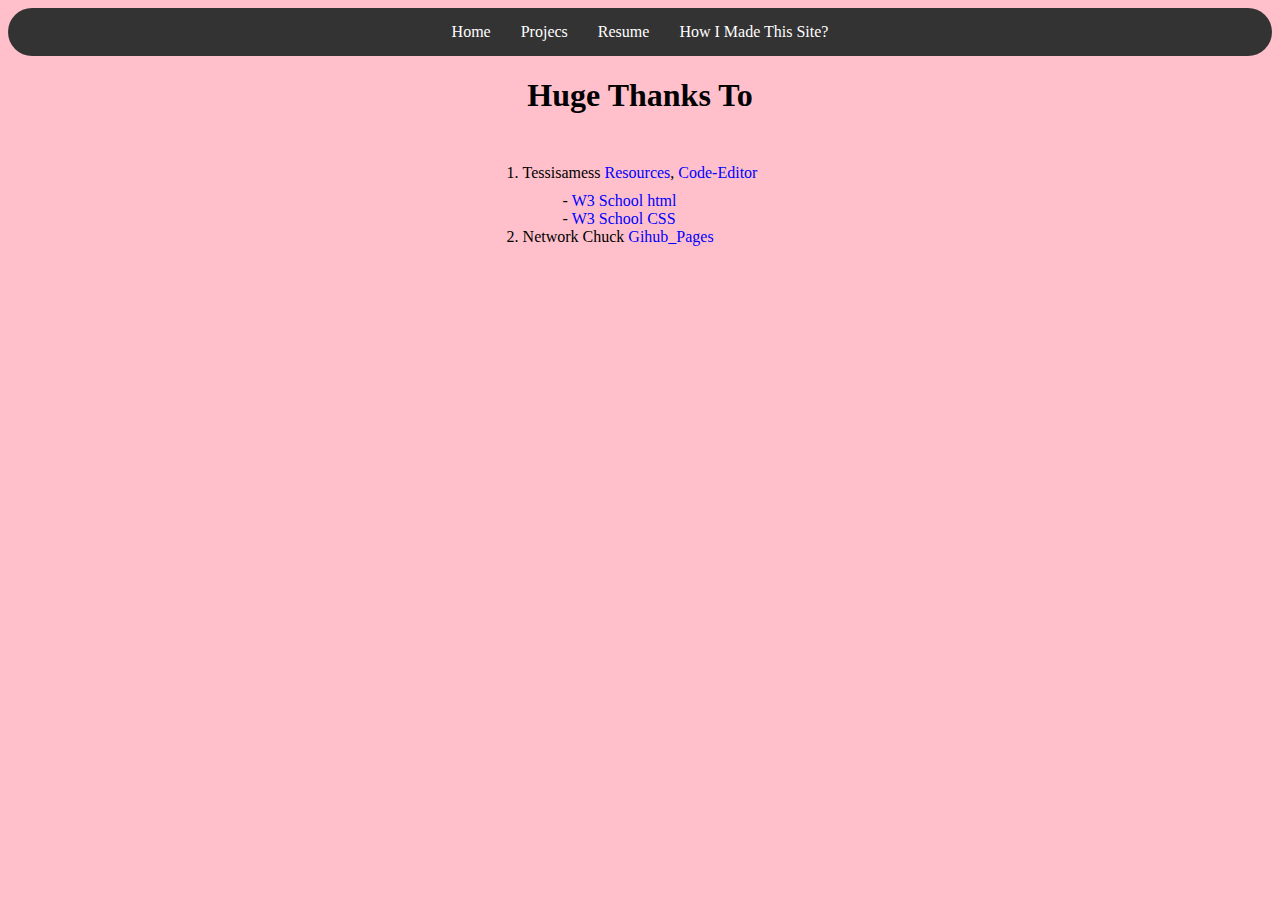
<file: How I Made This.html>
<!DOCTYPE html>
<html>
<style>
body {
  background-color: Pink;
}
.rip {
text-align: center;
}
ul {
  list-style-type: none;
  margin: 0;
  padding: 0;
  background-color: #333333;
  position: sticky; /* Sticky position */
  top: 0; /* Stick to the top of the page */
  border-radius: 50px;
  display: flex;
  justify-content: center; /* Centers items horizontally */
}

UL li {
  float: left;
}

UL li a {
  display: block;
  color: white;
  text-align: center;
  padding: 15px;
  text-decoration: none;
}

UL li a:hover {
  background-color: purple;
}
ol {
  margin: 50px auto; /* Adds space between navbar and list */
  padding: 0;
  width: fit-content; /* Centers the list */
}

ol li {
  margin-bottom: 10px; /* Adds spacing between list items */
}

/* Ensure links within <ol> are styled properly */
ol a {
  color: blue;
  text-decoration: none;
}

ol a:hover {
  text-decoration: underline;
}
</style>
<body>

<ul>
  <li><a href="index.html">Home</a></li>
  <li><a href="Projects.html">Projecs</a></li>
  <li><a href="Resume.html">Resume</a></li>
  <li><a href="How I Made This.html">How I Made This Site?</a></li>
</ul>
  
 <h1 class="rip"> Huge Thanks To</h1>

<ol type="1">
  <li>Tessisamess <a href="https://tessisamess.insanejournal.com/69315.html#programs">Resources</a>, <a href="https://www.tessisamess.net/codetester2">Code-Editor</a></li>
<dd>- <a href="https://www.w3schools.com/html/default.asp">W3 School html</a>
</dd>
<dd>- <a href="https://www.w3schools.com/css/default.asp">W3 School CSS</a>
</dd>
  <li>Network Chuck <a href="https://www.youtube.com/watch?v=EXfFBEuCAr0">Gihub_Pages</a></li>
</ol>

</body>
</html>
</file>
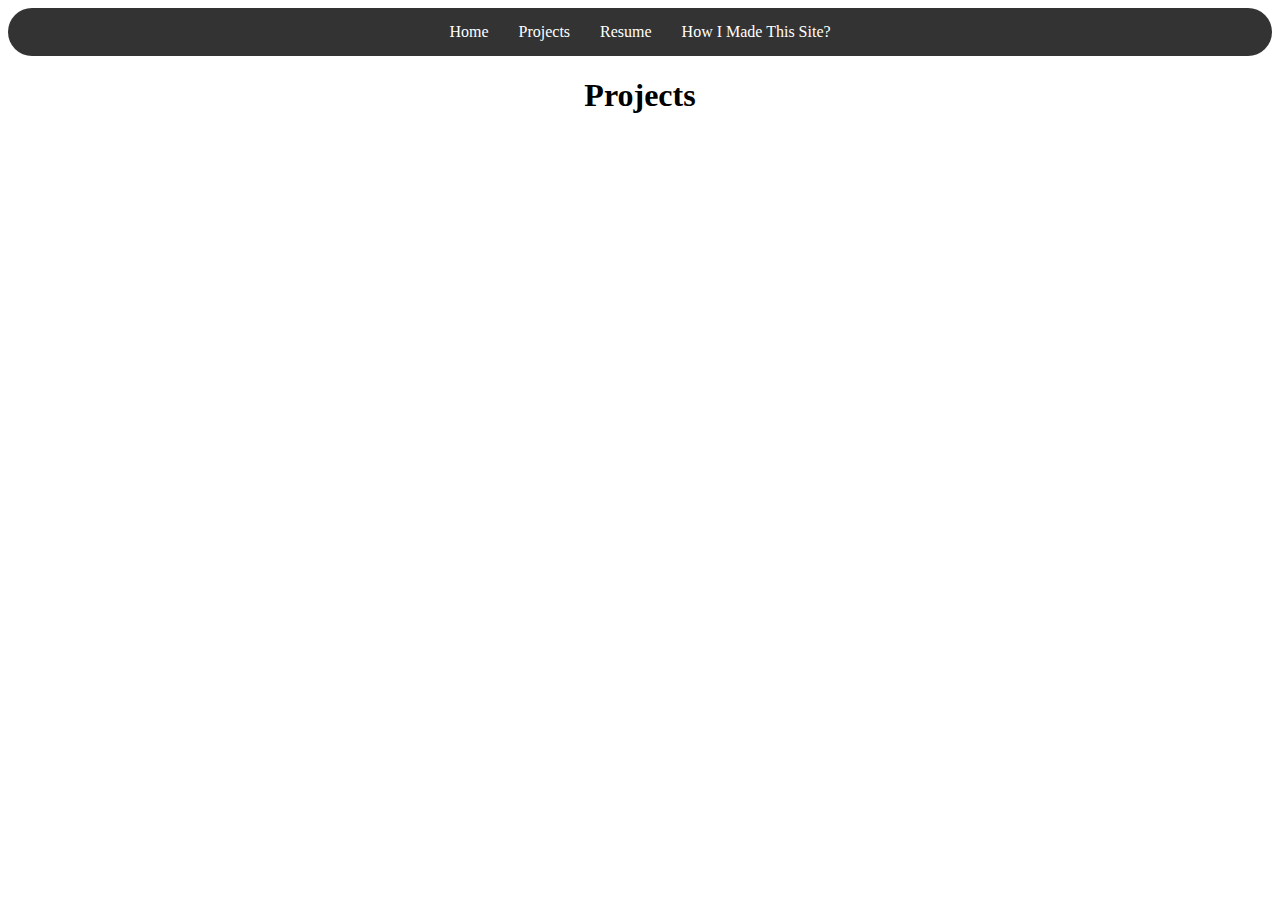
<file: Projects.html>
<!DOCTYPE html>
<html>
<style>
  .Form{
    text-align: center;
  }
ul {
  list-style-type: none;
  margin: 0;
  padding: 0;
  background-color: #333333;
  position: sticky; /* Sticky position */
  top: 0; /* Stick to the top of the page */
  border-radius: 50px;
  display: flex;
  justify-content: center; /* Centers items horizontally */
}

li {
  float: left;
}

li a {
  display: block;
  color: white;
  text-align: center;
  padding: 15px;
  text-decoration: none;
}

li a:hover {
  background-color: purple;
}

</style>
<body>

<ul>
  <li><a href="index.html">Home</a></li>
  <li><a href="Projects.html">Projects</a></li>
  <li><a href="Resume.html">Resume</a></li>
  <li><a href="How I Made This.html">How I Made This Site?</a></li>
</ul>
<h1 class="Form">Projects</h1>
</body>
</html>
</file>
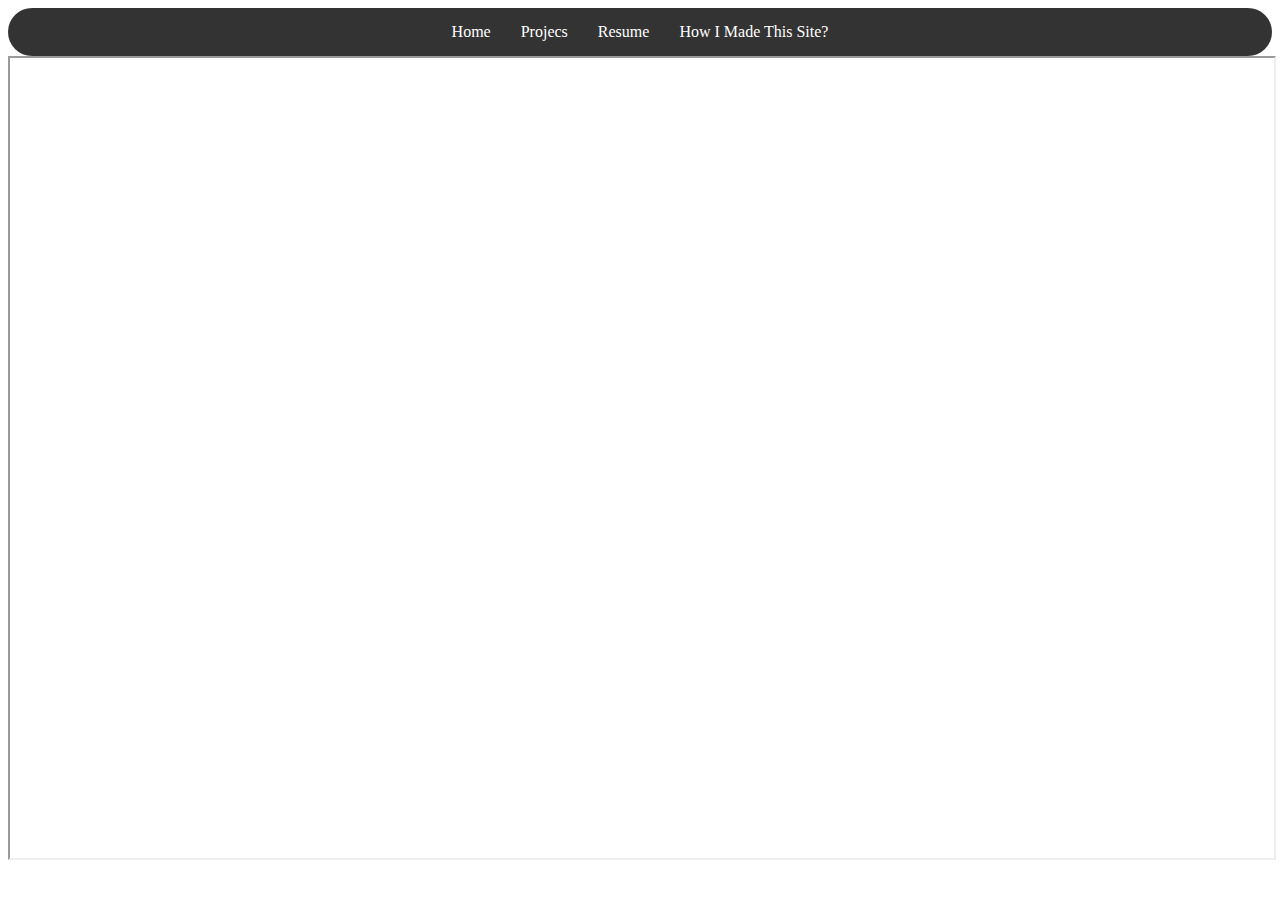
<file: Resume.html>
<!DOCTYPE html>
<html>
<style>
ul {
  list-style-type: none;
  margin: 0;
  padding: 0;
  background-color: #333333;
  position: sticky; /* Sticky position */
  top: 0; /* Stick to the top of the page */
  border-radius: 50px;
  display: flex;
  justify-content: center; /* Centers items horizontally */
}

li {
  float: left;
}

li a {
  display: block;
  color: white;
  text-align: center;
  padding: 15px;
  text-decoration: none;
}

li a:hover {
  background-color: purple;
}

</style>
<body>

<ul>
  <li><a href="index.html">Home</a></li>
  <li><a href="Projects.html">Projecs</a></li>
  <li><a href="Resume.html">Resume</a></li>
  <li><a href="How I Made This.html">How I Made This Site?</a></li>
</ul>
  
<iframe src="Brandon.Sawyer_Resume_2025.pdf" width="100%" height="800"></iframe>
</body>
</html>
</file>
